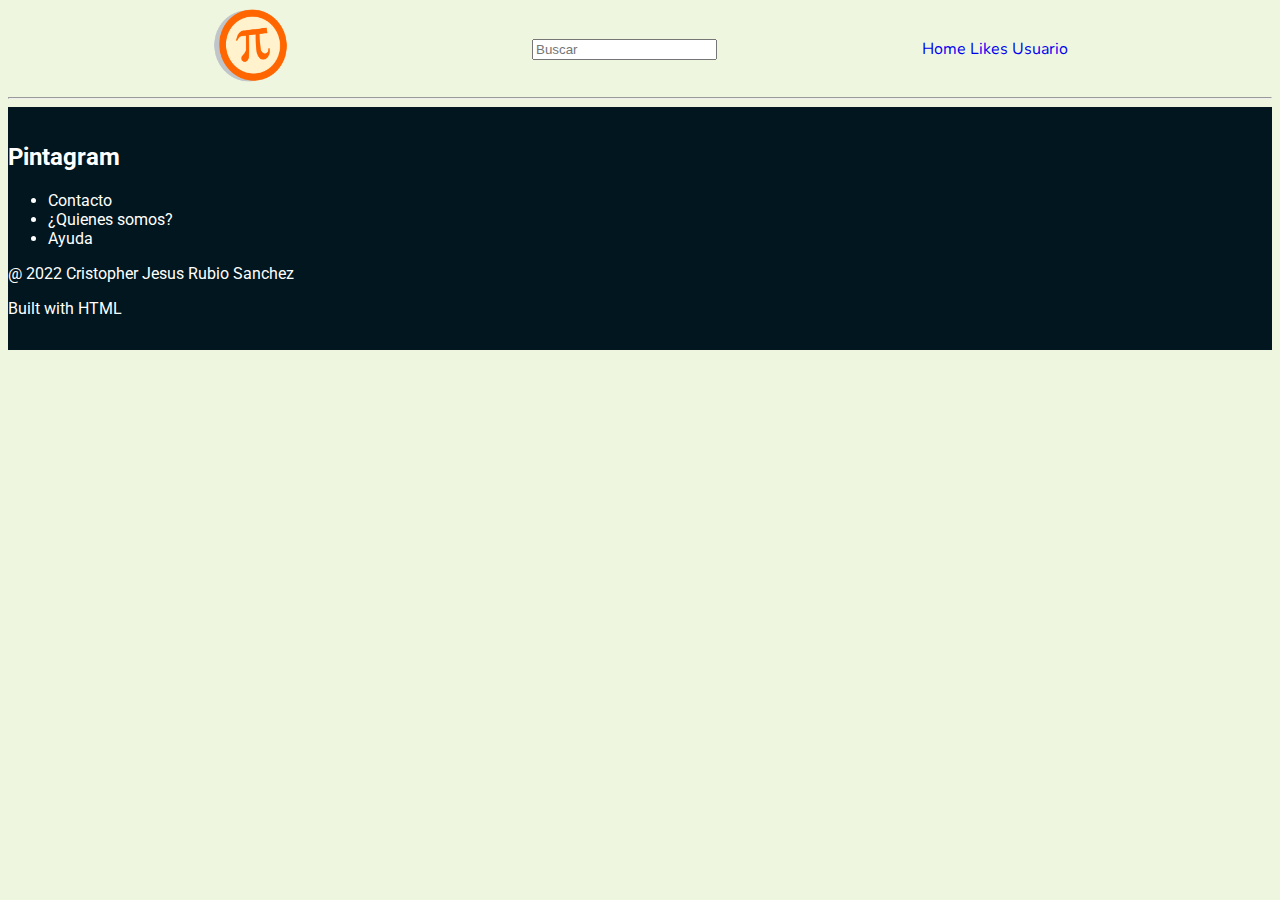
<file: pages/publicacion.html>
<!DOCTYPE html>
<html lang="en">
<head>
    <meta charset="UTF-8">
    <meta http-equiv="X-UA-Compatible" content="IE=edge">
    <meta name="viewport" content="width=device-width, initial-scale=1.0">
    <title>Pintagram</title>
    <link rel="shortcut icon" href="../favicon.png">
    <link rel="stylesheet" href="../styles/styles.css">
    <link rel="preconnect" href="https://fonts.googleapis.com">
    <link rel="preconnect" href="https://fonts.gstatic.com" crossorigin>
    <link href="https://fonts.googleapis.com/css2?family=Nunito&family=Roboto&display=swap" rel="stylesheet">
</head>
<body>
    <nav class="encabezado">
        <a href="../index.html"><img id="logo" src="../logo_3.png" alt="Pintagram" size="100"></a>
        <ul class="buscador">
            <form>
                <input placeholder="Buscar" type="text" name="name" id="buscador"><br>
            </form>
        </ul>
        <div class="navbar-items">
            <a id="no-style" href="../index.html">Home</a>
            <a id="no-style" href="../pages/publicacion.html">Likes</a>
            <a id="no-style" href="../pages/usuario.html">Usuario</a>
        </div>
    </nav>
    <hr>
<main>

</main>
    <footer>
        <nav>
            <h2>Pintagram</h2>
            <ul class="navbar-pie">
                <li>
                    <a class="no-link" href="./index.html">Contacto</a>
                </li>
                <li>
                    <a class="no-link" href="#">¿Quienes somos?</a>
                </li>
                <li>
                    <a class="no-link" href="#">Ayuda</a>
                </li>
            </ul>
        </nav>
        <div class="pie">
            <p>@ 2022 Cristopher Jesus Rubio Sanchez</p>
            <p>Built with HTML</p>
        </div>
    </footer>
</body>
</html>
</file>
<file: styles/styles.css>
@media all and (min-width: 320px){
    .imagenes{
        grid-template-columns: repeat(1, 1fr);
    }
    .follows{
        grid-template-columns: repeat(2, 1fr);
    }
}

@media all and (min-width: 320px){
    .imagenes{
        grid-template-columns: repeat(3, 1fr);
    }
    .follows{
        grid-template-columns: repeat(3, 1fr);
    }
}

@media all and (min-width: 1024px){
    .imagenes{
        grid-template-columns: repeat(6, 1fr);
    }
    .follows{
        grid-template-columns: repeat(6, 1fr);
    }
}

body{
    background-color: #EFF6E0;
    text-decoration: none;
    font-family: 'Nunito', sans-serif;
}

footer a{
    text-decoration: none;
    color: white;
}

footer{
    font-family: 'Roboto', sans-serif;
    color: white;
    background-color: #01161E;
    bottom: 0;
    left: 0;
    width: 100%;
    max-width: 100%;
    margin: 0 auto;
    padding: 1rem 0;
}

.no-link{
    text-decoration: none;
}

#logo{
    height: 75px;
    width: 75px;
    flex-grow: 1;
}
#no-style{
    text-decoration: none;
}

/* .buscador{
    width:fit-content;
} */

.navbar-items{
    color: #F0EEEF;
    align-items: flex-end;
    text-decoration: none;
}

.encabezado{
    display: flex;
    flex-direction: row;
    align-items: center;
    align-content: space-around;
    justify-content:space-evenly;
}

main{
    height: 100%;
}

.historias{
    font-family: 'Nunito', sans-serif;
    font-size: 1rem;
    padding-right: 15px;
    padding-left: 15px;
    margin-right: 10rem;
    margin-left: 10rem;
    
}

.follows img{
    background-color: #FEFAE0;
    width: 100px;
    height: 50%;
    border: solid 5px #124559;
    border-radius: 50%;
    margin: 0.5rem;
}
.no-hist img{
    border: solid 5px #AEC3B0;
}
.follows img:hover{
    opacity: 0.5;
}
.follows{
    display: grid;
    grid-template-rows: auto;
    grid-auto-flow: row dense;
    text-align: center;
}
.follows a{
    text-decoration: none;
    color: black;
}

.imagenes{
    color: #344E41;
    justify-content: center;
    display:grid;
    grid-template-rows: auto;
    gap: 1.5rem;
    grid-auto-flow: row dense; /*LLenar con filas*/
    padding-right: 15px;
    padding-left: 15px;
    margin-right: 10rem;
    margin-left: 10rem;
}

.item img{
    padding: 0;
    margin: 15px, 10px;
    width: 100%;
    height: 95%;
    object-fit: cover;
    display: block; /*Generar cuadro al elemento*/
    box-shadow:0 1px 2px 0 rgba(0,0,0,0.22);
    border-radius: 0.5rem;
}
.item img:hover{
    opacity: 0.5;
}

/*Hacer distitos elementos unos más grandes que otros*/
.item:nth-child(11n+1){
    grid-column: span 1;
}

.item:nth-child(11n+4){
    grid-column: span 2;
    grid-row: span 1;
}

.item:nth-child(11n+6){
    grid-column: span 2;
    grid-row: span 1;
}

.item:nth-child(11n+7){
    grid-column: span 1;
    grid-row: span 2;
}

.item:nth-child(11n+8){
    grid-column: span 1;
    grid-row: span 1;
}

.item:nth-child(11n+9){
    grid-row: span 2;
}

/*Cambiar orden de imagenes*/
.item:nth-child(3n+1){
    order: 1;
}
.item:nth-child(3n+2){
    order: 2;
}
.item:nth-child(3n){
    order: 3;
}
</file>
